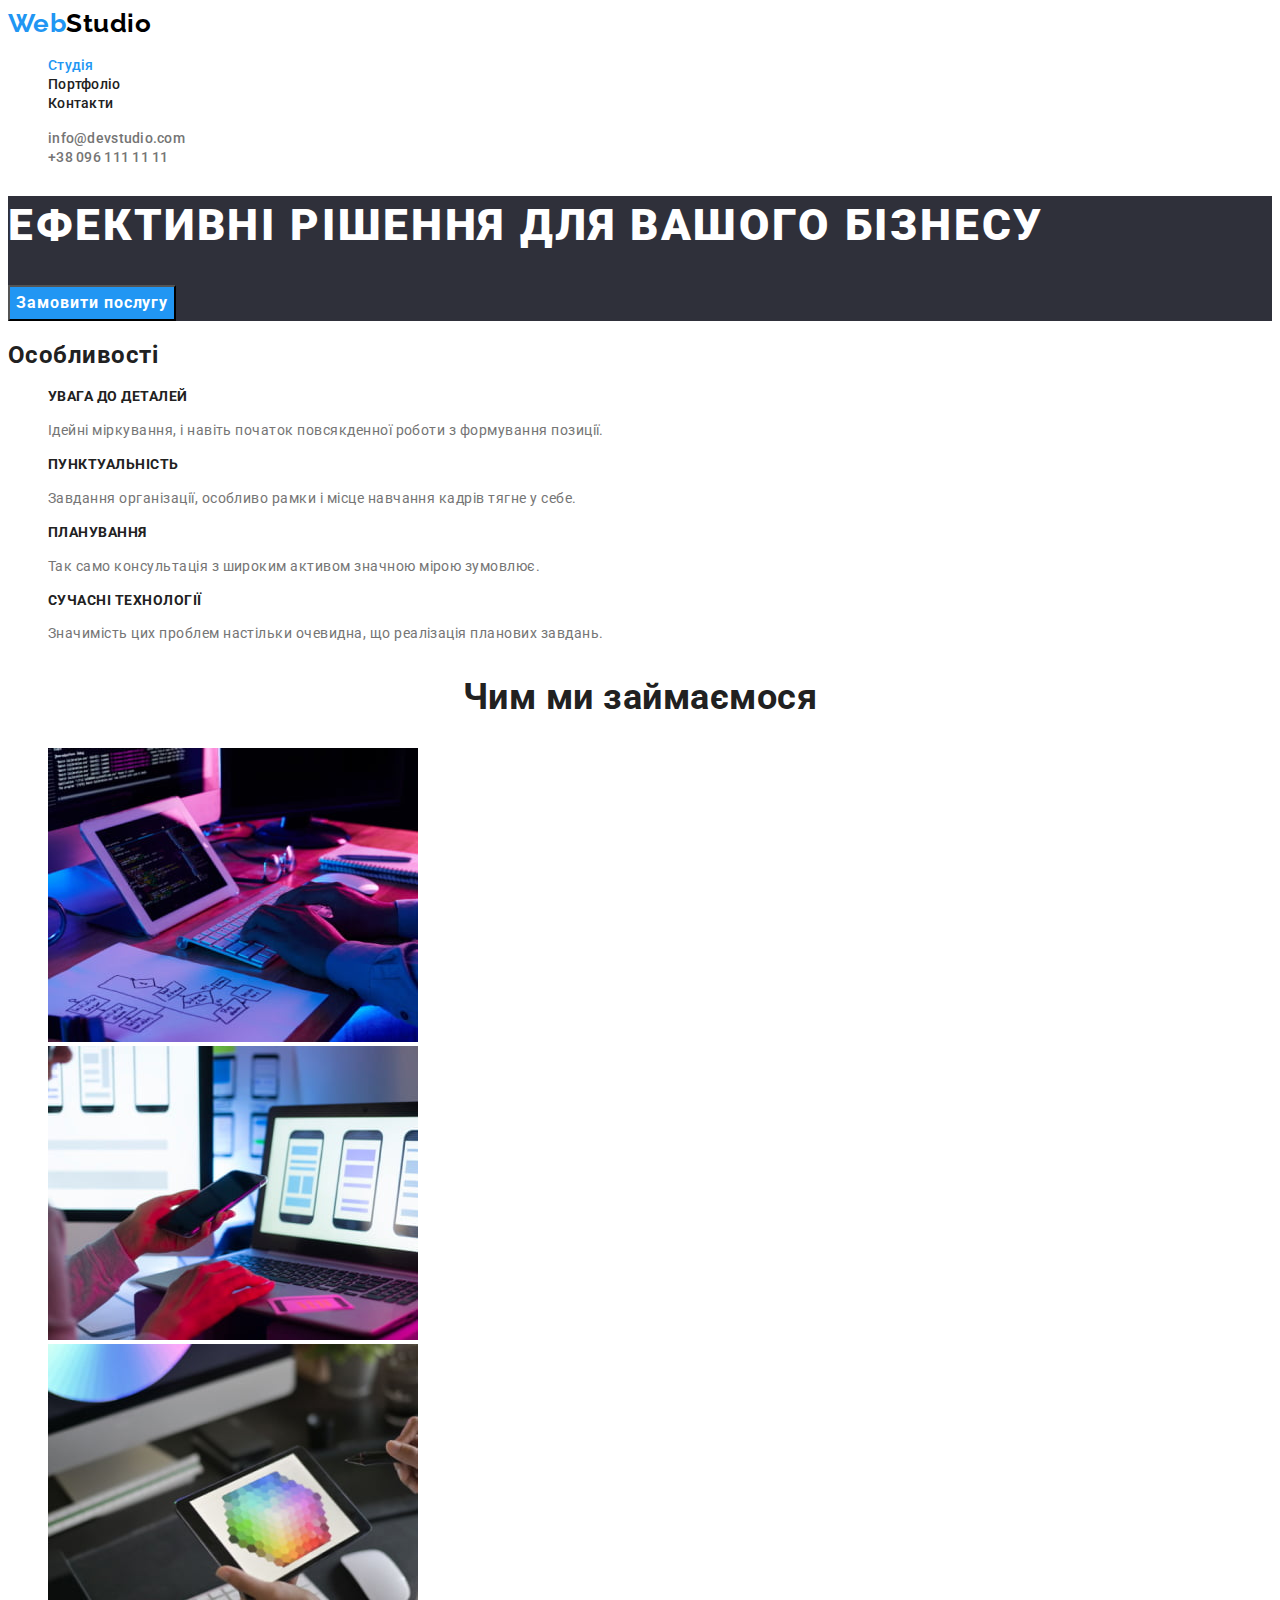
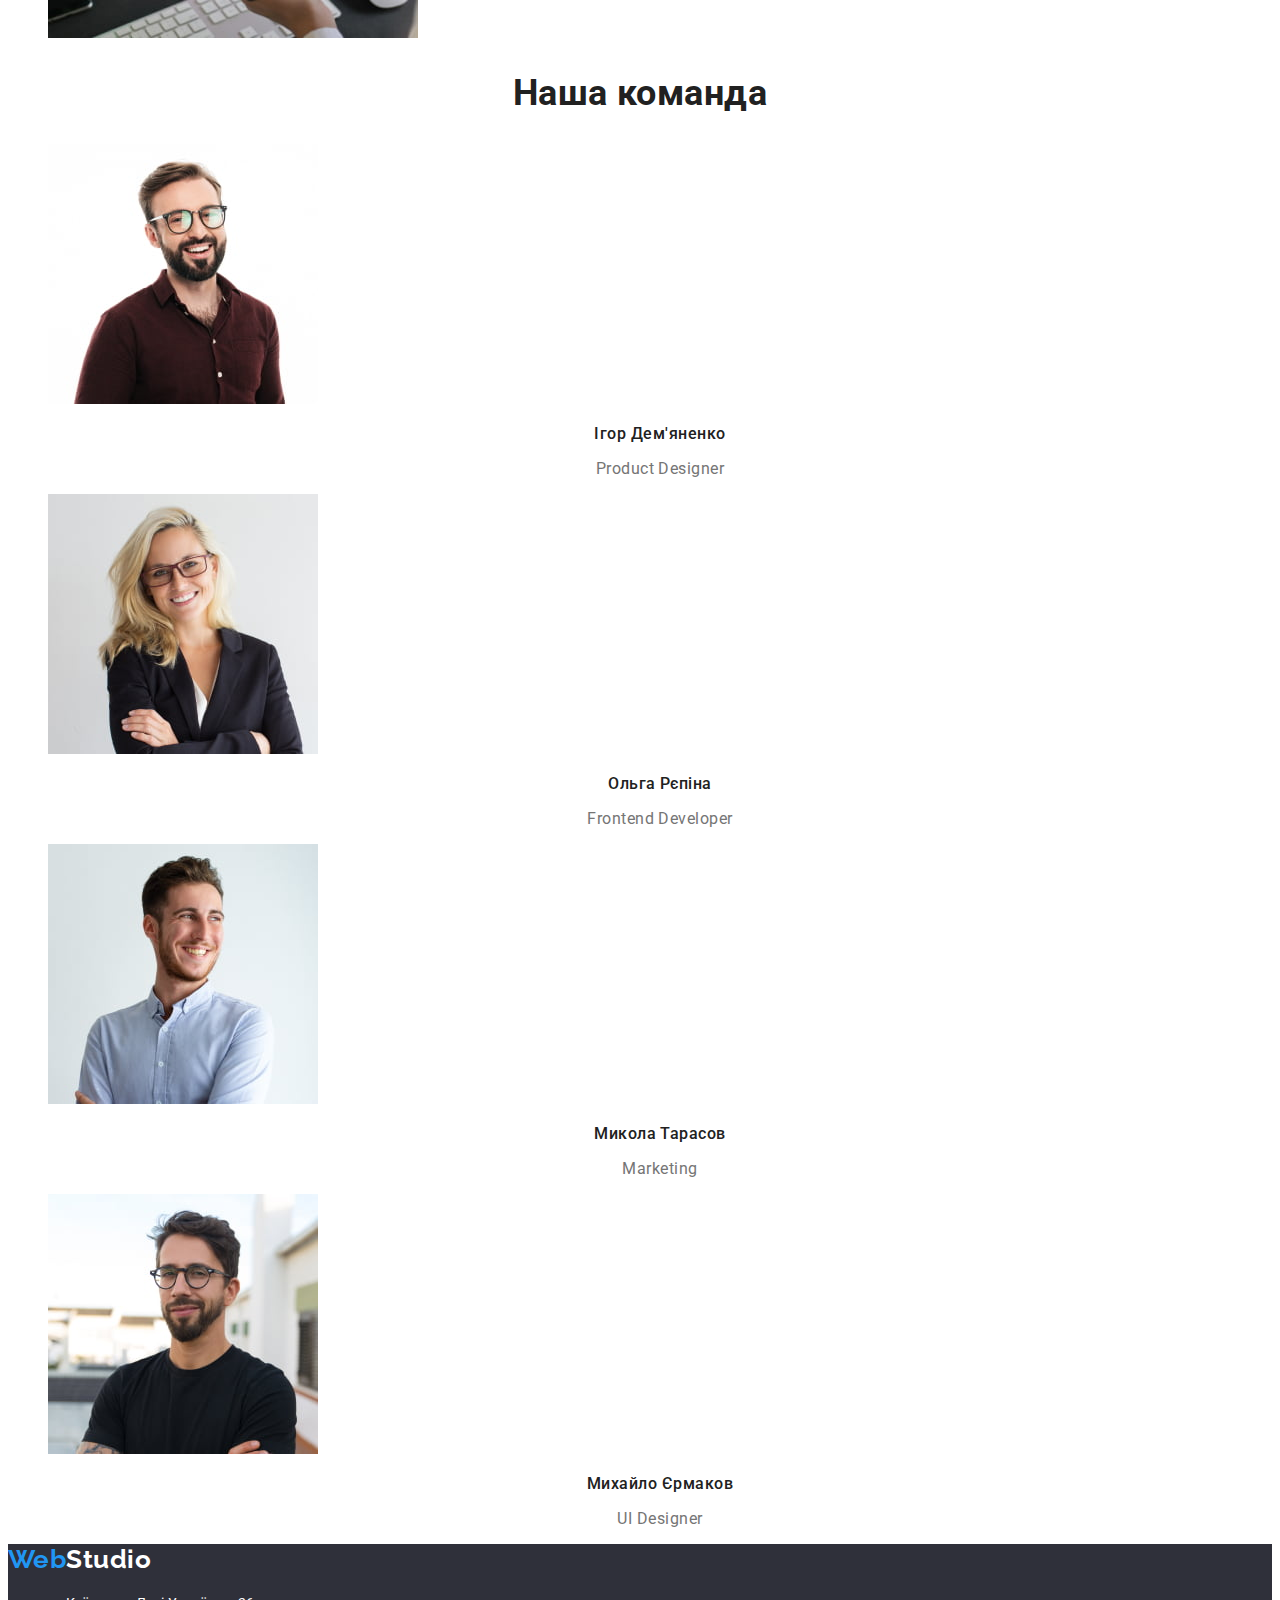
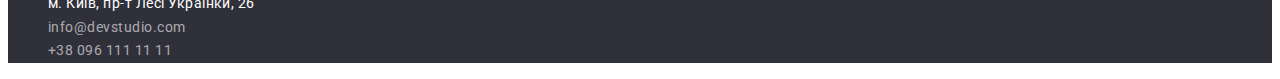
<file: index.html>
<!DOCTYPE html>
<html lang="uk">
<head>
    <meta charset="UTF-8">
    <meta http-equiv="X-UA-Compatible" content="IE=edge">
    <meta name="viewport" content="width=device-width, initial-scale=1.0">
    <title>Студія</title>
    <link href="https://fonts.googleapis.com/css2?family=Raleway:wght@700&family=Roboto:wght@400;500;700;900&display=swap"
        rel="stylesheet">
    <link rel="stylesheet" href="./css/styles.css">
</head>

<body>

    <!-- Шапка -->

    <header>
        <nav>
            <a class="logo" href="./index.html" > <span class="logo-part">Web</span>Studio</a>

            <ul class="site-nav">
                <li>
                    <a class="link current" href="./index.html">Студія</a>
                </li>

                <li>
                    <a class="link" href="./portfolio.html">Портфоліо</a>
                </li>

                <li>
                    <a class="link" href="#">Контакти</a>
                </li>
            </ul>
        </nav>

        <ul class="contact-list">
            <li>
                <a class="link" href="mailto:info@devstudio.com">info@devstudio.com</a>
            </li>

            <li>
                <a class="link" href="tel:+380961111111">+38 096 111 11 11</a>
            </li>
        </ul>
    </header>

<main>
    <!-- Герой -->
    <section class="hero-section">
        <h1 class="hero-title">Ефективні рішення для вашого бізнесу</h1>
        <button class="hero-button" type="button">Замовити послугу</button>
    </section>

    <!-- Особливості -->

    <section>

        <h2>Особливості</h2>

        <ul class="features-list">
            <li>
                <h3 class="title">УВАГА ДО ДЕТАЛЕЙ</h3>
                <p class="text">Ідейні міркування, і навіть початок повсякденної роботи з формування позиції.</p>
            </li>

            <li>
                <h3 class="title">ПУНКТУАЛЬНІСТЬ</h3>
                <p class="text">Завдання організації, особливо рамки і місце навчання кадрів тягне у себе.</p>
            </li>

            <li>
                <h3 class="title">ПЛАНУВАННЯ</h3>
                <p class="text">Так само консультація з широким активом значною мірою зумовлює.</p>
            </li>

            <li>
                <h3 class="title">СУЧАСНІ ТЕХНОЛОГІЇ</h3>
                <p class="text">Значимість цих проблем настільки очевидна, що реалізація планових завдань.</p>
            </li>
        </ul>
        
    </section>

    <!-- Чим ми займаємось -->

    <section>
        <h2 class="our-job">Чим ми займаємося</h2>
        <ul>
            <li>
                <img src="./images/keyboard.jpg" alt="робота на комп'ютері" width="370">
            </li>

            <li>
                <img src="./images/laptop.jpg" alt="робота з ноутбуком" width="370">
            </li>
            
            <li>
                <img src="./images/tablet.jpg" alt="робота на планшеті" width="370">
            </li>
        </ul>
        
        
        
    </section>

    <!-- Команда -->

    <section>
        <h2 class="team-title">Наша команда</h2>
        <ul class="team-list">
            <li>
                <img src="./images/demianenko.jpg" alt="фото Ігора Дем'яненко" width="270">
                <h3 class="name">Ігор Дем'яненко</h3>
                <p class="position" lang="en">Product Designer</p>
            </li>
            <li>
                <img src="./images/repina.jpg" alt="фото Ольги Рєпіної" width="270">
                <h3 class="name">Ольга Рєпіна</h3>
                <p class="position" lang="en">Frontend Developer</p>
            </li>
            <li>
                <img src="./images/tarasov.jpg" alt="фото Миколи Тарасова" width="270">
                <h3 class="name">Микола Тарасов</h3>
                <p class="position" lang="en">Marketing</p>
            </li>
            <li>
                <img src="./images/iermakov.jpg" alt="фото Михайла Єрмакова" width="270">
                <h3 class="name">Михайло Єрмаков</h3>
                <p class="position"  lang="en">UI Designer</p>
            </li>
        </ul>

    </section>
</main>

<!-- Підвал -->

<footer class="footer">

    <a href="./index.html" class="logo"> <span class="logo-part">Web</span>Studio</a>

    <address>
        
        <ul>
            <li>
                <a class="address" href="https://goo.gl/maps/CPtrU1FHBa2aNyZL9" target="_blank" rel="noopener noreferrer nofollow">м.
                Київ, пр-т Лесі
                Українки, 26</a>
            </li>
            <li>
                <a class="link" href="mailto:info@devstudio.com">info@devstudio.com</a>
            </li>
            <li>
                <a class="link" href="tel:+380961111111">+38 096 111 11 11</a>
            </li>
        </ul>
    </address>
    
</footer>

</body>
</html>
</file>
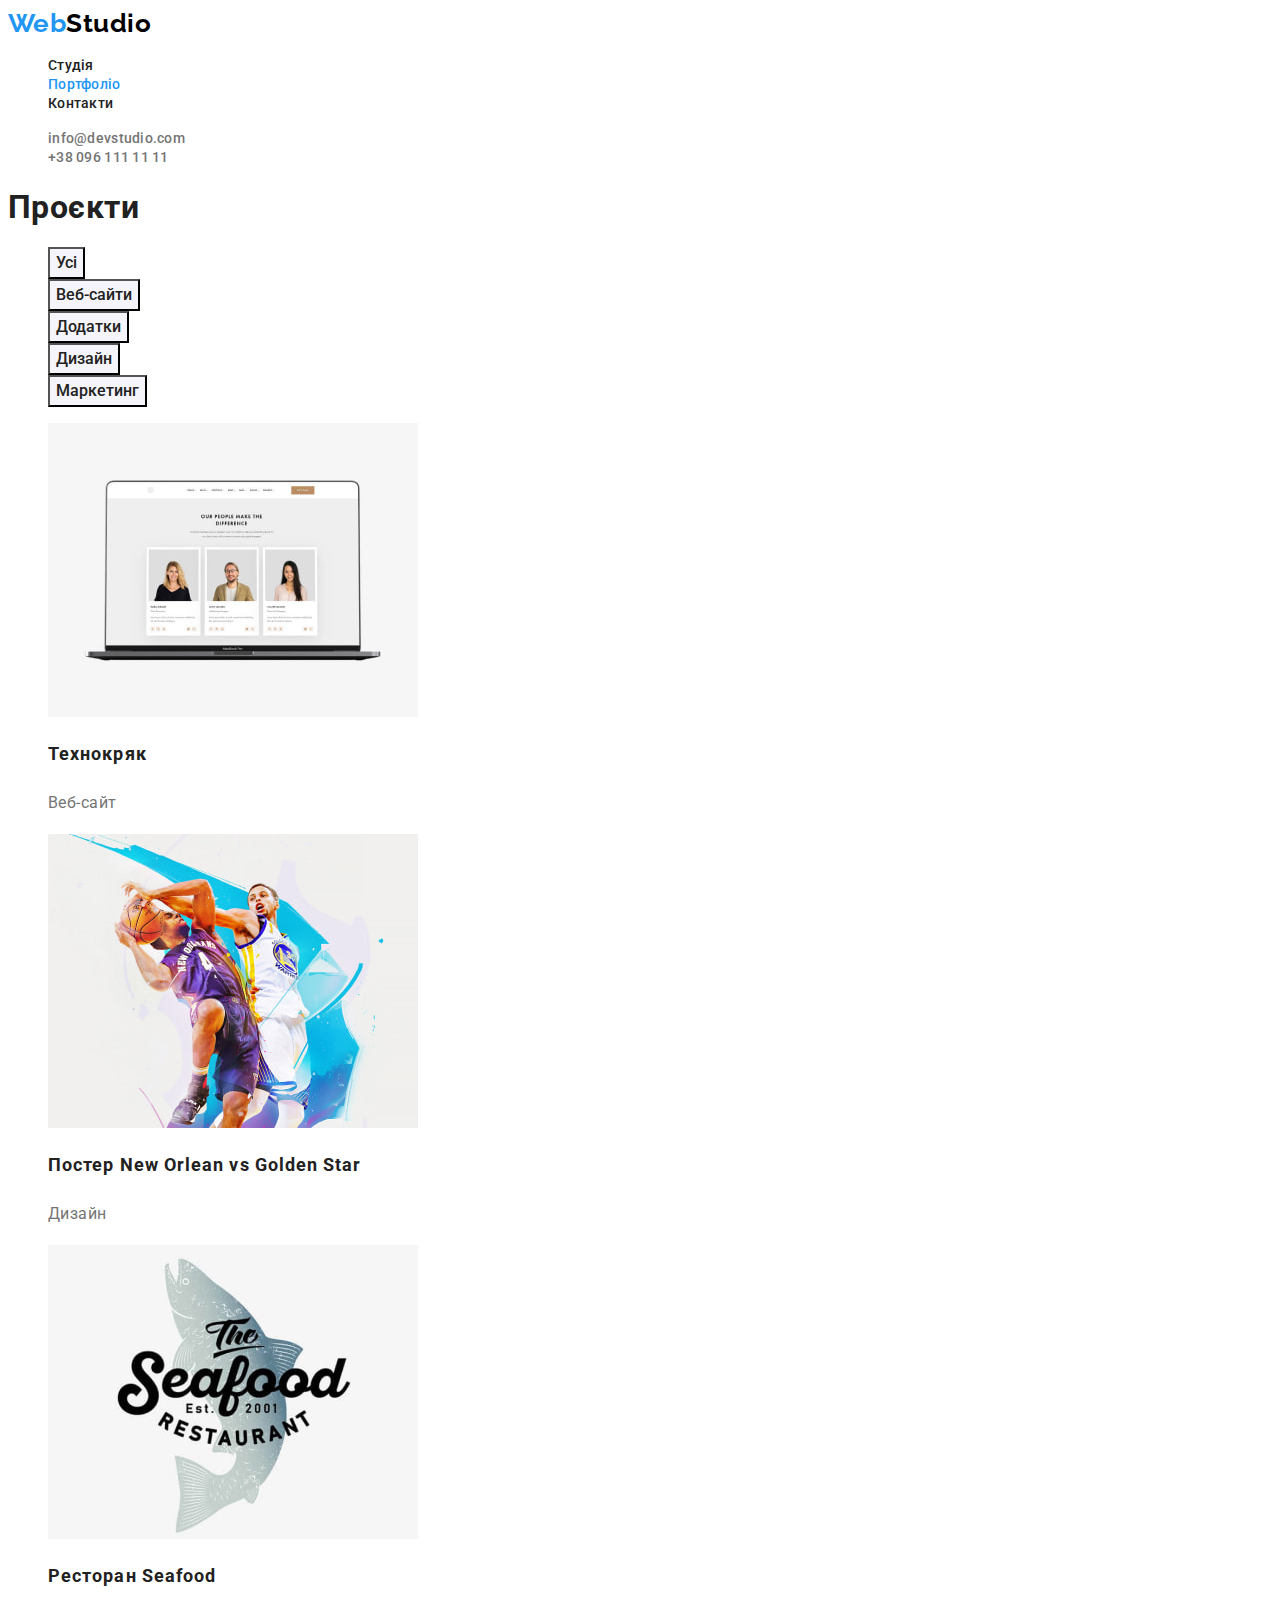
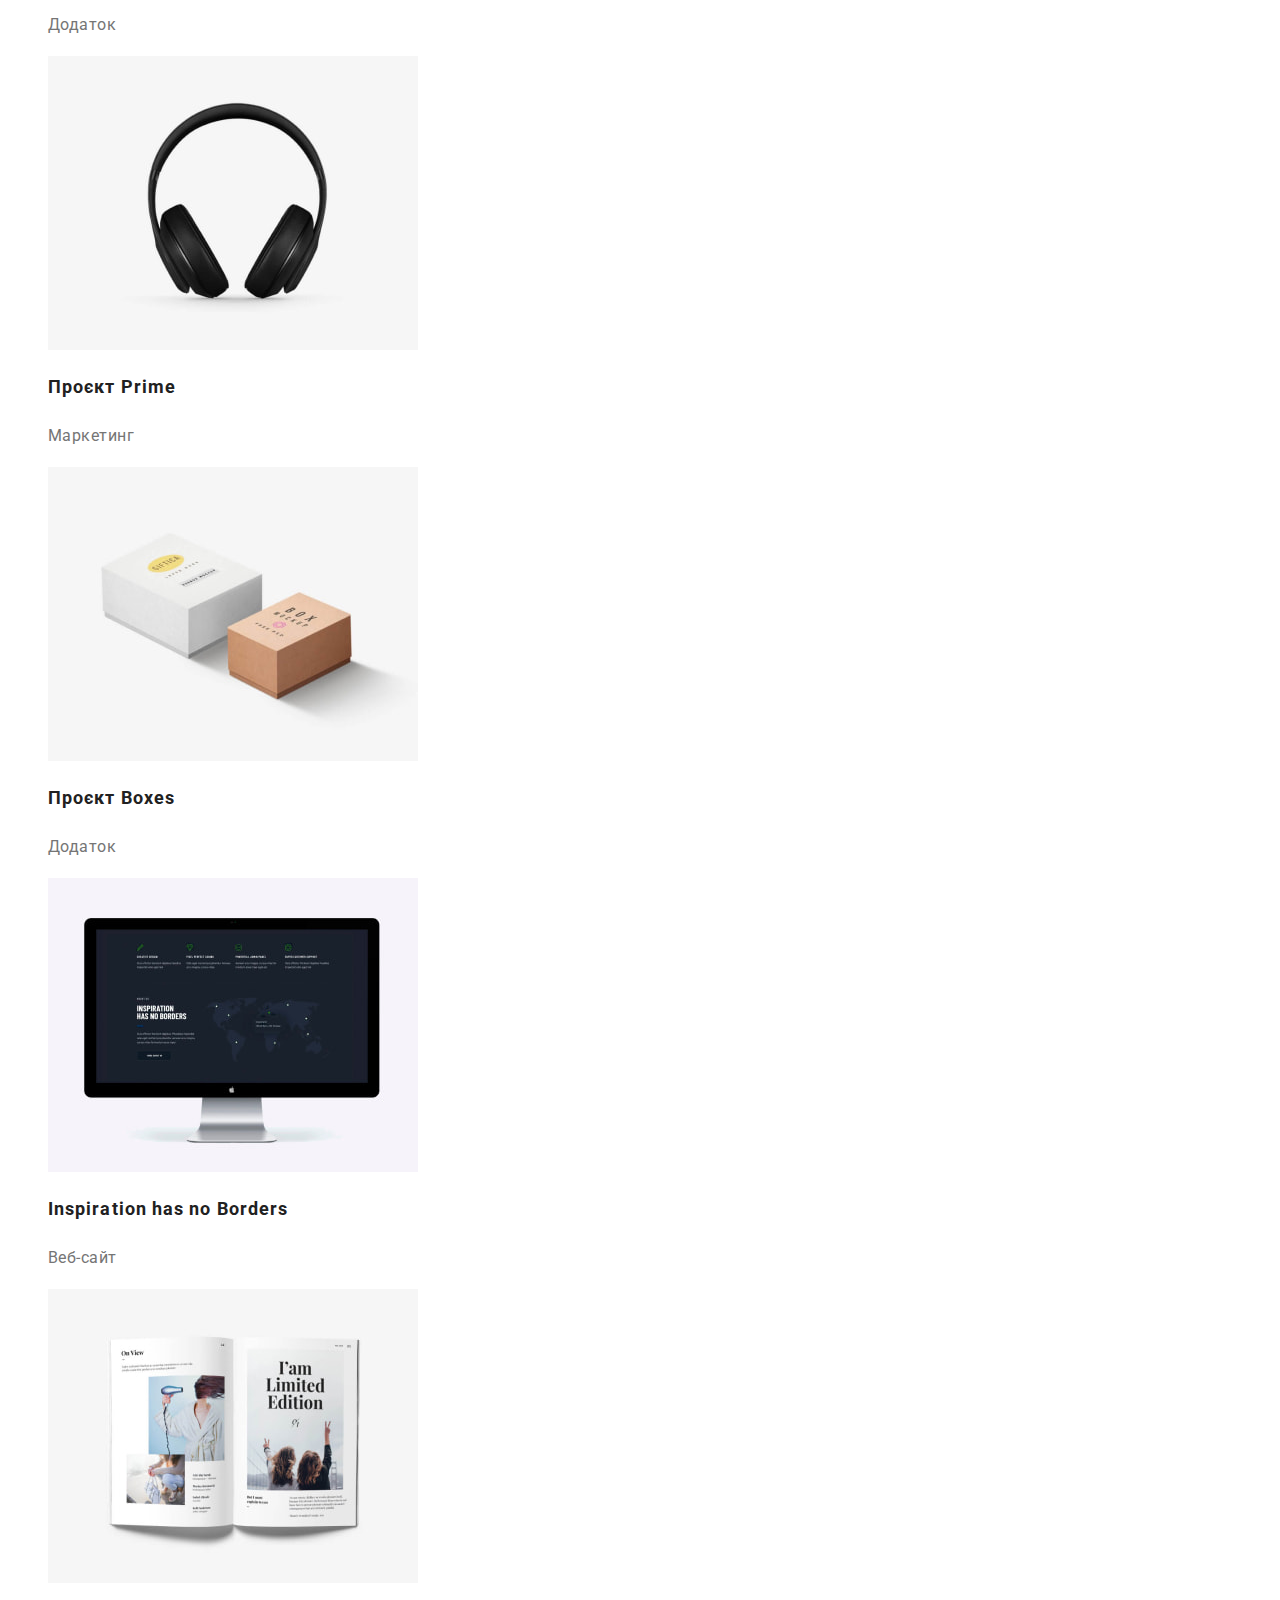
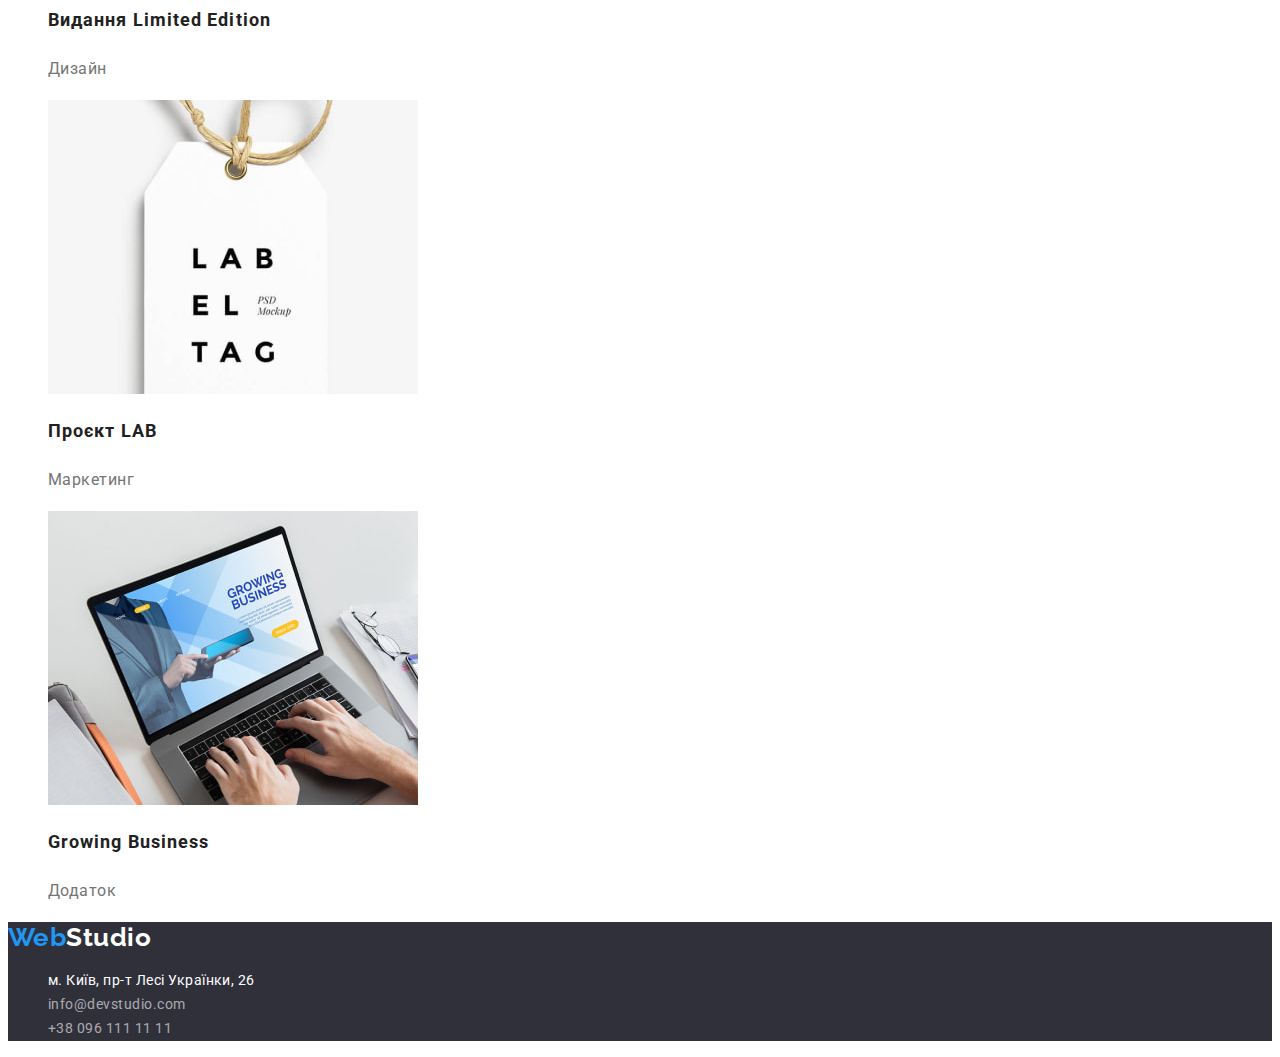
<file: portfolio.html>
<!DOCTYPE html>
<html lang="uk">
<head>
    <meta charset="UTF-8">
    <meta http-equiv="X-UA-Compatible" content="IE=edge">
    <meta name="viewport" content="width=device-width, initial-scale=1.0">
    <title>Портфоліо</title>
    <link href="https://fonts.googleapis.com/css2?family=Raleway:wght@700&family=Roboto:wght@400;500;700;900&display=swap"
        rel="stylesheet">
    <link rel="stylesheet" href="./css/styles.css">
</head>

<body>
    <!-- Шапка -->
    <header>
        <nav>
            <a class="logo" href="./index.html"> <span class="logo-part">Web</span>Studio</a>
            
            <ul class="site-nav">
                <li>
                    <a class="link" href="./index.html">Студія</a>
                </li>
            
                <li>
                    <a class="link current" href="./portfolio.html">Портфоліо</a>
                </li>
            
                <li>
                    <a class="link" href="#">Контакти</a>
                </li>
            </ul>
        </nav>
        
        <ul class="contact-list">
            <li>
                <a class="link" href="mailto:info@devstudio.com">info@devstudio.com</a>
            </li>
        
            <li>
                <a class="link" href="tel:+380961111111">+38 096 111 11 11</a>
            </li>
        </ul>
    </header>

    <main>

        <section class="portfolio">

            <h1>Проєкти</h1>

            <ul class="filters">
                <li>
                    <button class="button" type="button">Усі</button>
                </li>
                <li>
                    <button class="button" type="button">Веб-сайти</button>
                </li>
                <li>
                    <button class="button" type="button">Додатки</button>
                </li>
                <li>
                    <button class="button" type="button">Дизайн</button>
                </li>
                <li>
                    <button class="button" type="button">Маркетинг</button>
                </li>
            </ul>

            <ul class="project-list">
                <li>
                    <a href="">
                        <img src="./images/project1.jpg" alt="сайт відкритий на ноутбуці" width="370">
                        <h2 class="title">Технокряк</h2>
                        <p class="item">Веб-сайт</p>
                    </a>
                </li>

                <li>
                    <a href="">
                        <img src="./images/project2.jpg" alt="баскетбольний постер" width="370">
                        <h2 class="title">Постер <span lang="en">New Orlean vs Golden Star</span></h2>
                        <p class="item">Дизайн</p>
                    </a>              
                </li>


                <li>
                    <a href="">
                        <img src="./images/project3.jpg" alt="логотип ресторану" width="370">
                        <h2 class="title">Ресторан <span lang="en">Seafood</span></h2>
                        <p class="item">Додаток</p>
                    </a>                    
                </li>

                <li>
                    <a href="">
                        <img src="./images/project4.jpg" alt="навушники" width="370">
                        <h2 class="title">Проєкт <span lang="en">Prime</span></h2>
                        <p class="item">Маркетинг</p>
                    </a>                  
                </li>

                <li>
                    <a href="">
                        <img src="./images/project5.jpg" alt="коробочки" width="370">
                        <h2 class="title">Проєкт <span lang="en">Boxes</span></h2>
                        <p class="item">Додаток</p>
                    </a>                  
                </li>

                <li>
                    <a href="">
                        <img src="./images/project6.jpg" alt="монітор" width="370">
                        <h2 class="title" lang="en">Inspiration has no Borders</h2>
                        <p class="item">Веб-сайт</p>
                    </a>                   
                </li>

                <li>
                    <a href="">
                        <img src="./images/project7.jpg" alt="журнал" width="370">
                        <h2 class="title">Видання <span lang="en">Limited Edition</span></h2>
                        <p class="item">Дизайн</p>
                    </a>                    
                </li>

                <li>
                    <a href="">
                        <img src="./images/project8.jpg" alt="бирка" width="370">
                        <h2 class="title">Проєкт <span lang="en">LAB</span></h2>
                        <p class="item">Маркетинг</p>
                    </a>                  
                </li>

                <li>
                    <a href=""><img src="./images/project9.jpg" alt="руки на клавіатурі ноутбука" width="370">
                    <h2 class="title" lang="en">Growing Business</h2>
                    <p class="item">Додаток</p></a>                   
                </li>
            </ul> 
        </section>

    </main>

    <!-- Підвал -->
    <footer class="footer">
        <a href="./index.html" class="logo"> <span class="logo-part">Web</span>Studio</a>
        
        <address>
        
            <ul>
                <li>
                    <a class="address" href="https://goo.gl/maps/CPtrU1FHBa2aNyZL9" target="_blank"
                        rel="noopener noreferrer nofollow">м.
                        Київ, пр-т Лесі
                        Українки, 26</a>
                </li>
                <li>
                    <a class="link" href="mailto:info@devstudio.com">info@devstudio.com</a>
                </li>
                <li>
                    <a class="link" href="tel:+380961111111">+38 096 111 11 11</a>
                </li>
            </ul>
        </address>
    </footer>
</body>
</html>
</file>
<file: css/styles.css>
:root {
    --primary-text-color: #212121;
    --secondary-text-color: #757575;
    --accent-color: #2196F3;
    --white-color: #FFFFFF;
    --secondary-bcg-color: #2F303A;
    --portfolio-btn-bcg-color: #F5F4FA;
    --logo-black-color: #000000;
    --footer-link-color: rgba(255, 255, 255, 0.6);
    --stroke-color: #ECECEC;
    
}

body {
    background-color: var(--white-color);
    color: var(--primary-text-color);
    font-family: 'Roboto', sans-serif;
    letter-spacing: 0.03em;

}
 ul {
    list-style: none;
 }

 a {
    text-decoration: none;
 }


 p {
    color: var(--secondary-text-color);
 }

 /* Шапка ----------------------------------------------------------------------------------------------------------------*/

 /* Логотип ---------------------------------------*/

.logo {
    color: var(--logo-black-color);
    font-family: 'Raleway';
    font-weight: 700;
    font-size: 26px;
    line-height: 1.2;   
}
.logo-part {
    color: var(--accent-color);
}

/* Навігація --------------------------------------*/

.site-nav .link {
    color: var(--primary-text-color);
    font-weight: 500;
    font-size: 14px;
    line-height: 1.14;
    letter-spacing: 0.02em;
}

.site-nav .link:hover,
.site-nav .link:focus {
    color: var(--accent-color);
}

.site-nav .link.current {
    color: var(--accent-color);
}

/* Пошта і телефон ---------------------------------*/

.contact-list .link {   
    color: var(--secondary-text-color);
    font-weight: 500;
    font-size: 14px;
    line-height: 1,14;
    letter-spacing: 0.02em;
}

.contact-list .link:hover,
.contact-list .link:focus {
    color: var(--accent-color);
}


/* Герой -----------------------------------------------------------------------------------------------------------------------*/

.hero-section {
    background-color: var(--secondary-bcg-color);
}

.hero-title {
    color: var(--white-color);
    font-weight: 900;
    font-size: 44px;
    line-height: 1.36;
    letter-spacing: 0.06em;
    text-transform: uppercase;
}

.hero-button {
    background-color: var(--accent-color);
    color: var(--white-color);
    font-family: inherit;
    font-weight: 700;
    font-size: 16px;
    line-height: 1.88;
    display: flex;
    align-items: center;
    text-align: center;
    letter-spacing: 0.06em;
}

/* Особливості ----------------------------------------------------------------------------------------------------------------- */

.features-list .title {
    font-weight: 700;
    font-size: 14px;
    line-height: 1.14;
    text-transform: uppercase;
}

.features-list .text {
    font-size: 14px;
    line-height: 1.71;
}

/* Чим ми займаємось------------------------------------------------------------------------------------------------------------ */

.our-job {
    font-weight: 700;
    font-size: 36px;
    line-height: 1.17;
    text-align: center;
}

/* Наша команда ---------------------------------------------------------------------------------------------------------------- */

.team-title {
    font-weight: 700;
    font-size: 36px;
    line-height: 1.17;
    text-align: center;
}

.team-list .name {
    font-weight: 500;
    font-size: 16px;
    line-height: 1.19;
    text-align: center;
}

.team-list .position {
    font-size: 16px;
    line-height: 1.19;
    text-align: center;
}

/* Підвал -----------------------------------------------------------------------------------------------------------------------*/

.footer {
    background-color: var(--secondary-bcg-color);
}

.footer .logo {
    color: var(--white-color);
}

.footer .address {
    color: var(--white-color);
    font-style: normal;
    font-weight: 400;
    font-size: 14px;
    line-height: 1.71;
}

.footer .address:hover,
.footer .address:focus {
    color: var(--accent-color);
}

.footer .link {
    color: var(--footer-link-color);
    font-style: normal;
    font-weight: 400;
    font-size: 14px;
    line-height: 1.71;
}

.footer .link:hover,
.footer .link:focus {
    color: var(--accent-color);
}

/* Сторінка Портфоліо************************************************************************************************************* */

/* Кнопки-------------------------------------------- */

.filters .button {
    background-color: var(--portfolio-btn-bcg-color);
    color: var(--primary-text-color);

    font-family: inherit;

    cursor: pointer;

    font-weight: 500;
    font-size: 16px;
    line-height: 1.62;
    text-align: center;
}

.filters .button:hover,
.filters .button:focus {
    background-color: var(--accent-color);
    color: var(--white-color);
}

/* Проєкти ------------------------------------------ */

.project-list .title {
    color: var(--primary-text-color);

    font-weight: 700;
    font-size: 18px;
    line-height: 2;
    letter-spacing: 0.06em;
}

.project-list  .item {
    font-size: 16px;
    line-height: 1.88;
}
</file>
